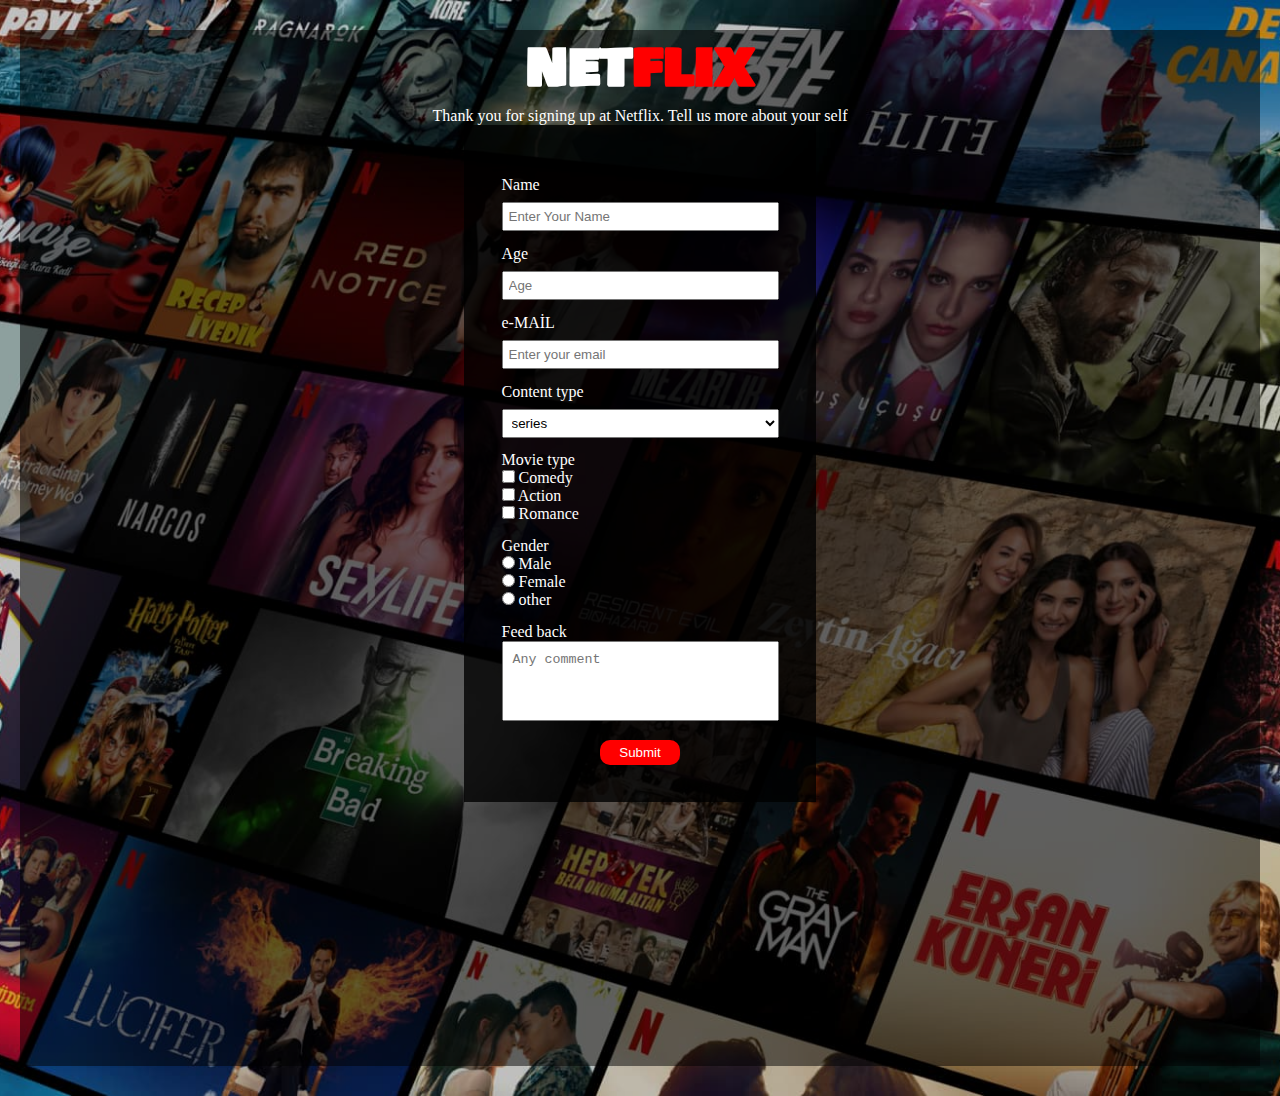
<file: index.html>
<!DOCTYPE html>
<html lang="en">
  <head>
    <meta charset="UTF-8" />
    <meta http-equiv="X-UA-Compatible" content="IE=edge" />
    <meta name="viewport" content="width=device-width, initial-scale=1.0" />
    <title>Document</title>
    <link rel="stylesheet" href="style.css" />
  </head>
  <body>
    <div class="div-big">
      <header class="header">
        <h3>NET<span class="title">FLIX</span></h3>
        <p>Thank you for signing up at Netflix. Tell us more about your self</p>
      </header>
      <section>
        <form action="">
          <div class="divd">
            <label for="name">Name</label><br />
            <input
              class="inpt"
              type="text"
              id="name"
              name="name"
              placeholder="Enter Your Name"
              required
            />
          </div>
          <div class="divd">
            <label for="age">Age</label><br />
            <input
              class="inpt"
              type="number"
              id="age"
              name="age"
              placeholder="Age"
              required
            />
          </div>
          <div class="divd">
            <label for="email">e-MAİL</label><br />
            <input
              class="inpt"
              type="email"
              name="email"
              id="email"
              placeholder="Enter your email"
              required
            />
          </div>
          <div class="divd">
            <label for="series">Content type</label><br />
            <select class="inpt" name="content_type" id="series">
              <option value="">series</option>
              <option value="comedy">Comedy</option>
              <option value="action">action</option>
              <option value="afraid">afraid</option>
            </select>
          </div>
          <div class="divd">
            <label for="">Movie type</label>
            <div>
              <input type="checkbox" name="type" id="comedy" value="Comedy" />
              <label for="comedy">Comedy</label>
            </div>
            <div>
              <input type="checkbox" name="type" id="action" value="Action" />
              <label for="action">Action</label>
            </div>
            <div>
              <input type="checkbox" name="type" id="romance" value="Romance" />
              <label for="romance">Romance</label>
            </div>
          </div>
          <div class="divd">
            <label for="">Gender</label>
            <div>
              <input type="radio" name="gender" id="male" value="Male" />
              <label for="male">Male</label>
            </div>
            <div>
              <input type="radio" name="gender" id="female" value="Female" />
              <label for="female">Female</label>
            </div>
            <div>
              <input type="radio" name="gender" id="other" value="Other" />
              <label for="other">other</label>
            </div>
          </div>
          <div class="divd">
            <label for="comment">Feed back</label><br />
            <textarea
              class="text"
              name="comment"
              id="comment"
              cols="30"
              rows="5"
              placeholder="Any comment"
            ></textarea>
          </div>

          <div class="divd, divs">
            <input class="sub" type="submit" value="Submit" />
          </div>
        </form>
      </section>
    </div>
  </body>
</html>
</file>
<file: style.css>
@import url("https://fonts.googleapis.com/css2?family=Bowlby+One+SC&display=swap");
* {
  margin: 0;
  padding: 0;
  box-sizing: border-box;
}
body {
  text-align: center;
  background-image: url(./background_image.jpg);
  color: white;
  background-repeat: no-repeat;
  background-size: cover;
  background-position: center;
}
.header h3 {
  font-family: "Bowlby One SC", cursive;
  font-size: 50px;
}

.title {
  color: red;
}

.div-big {
  background-color: rgba(0, 0, 0, 0.5);
  max-width: 1240px;
  height: 1036px;
  margin: auto;
  margin-top: 30px;
  margin-bottom: 30px;
}

form {
  background-color: rgba(0, 0, 0, 0.8);
  width: fit-content;
  margin: auto;
  text-align: left;
  padding: 3%;
  border: none;
}
.divd {
  margin-top: 5%;
}
.inpt {
  width: 100%;
  margin-top: 8px;
  padding: 5px;
}

.text {
  padding: 10px;
  height: 80px;
  resize: none;
}
.divs {
  text-align: center;
  margin-top: 15px;
}
.sub {
  width: 80px;
  background-color: red;
  border: none;
  padding: 5px;
  border-radius: 10px;
  color: white;
}
</file>
